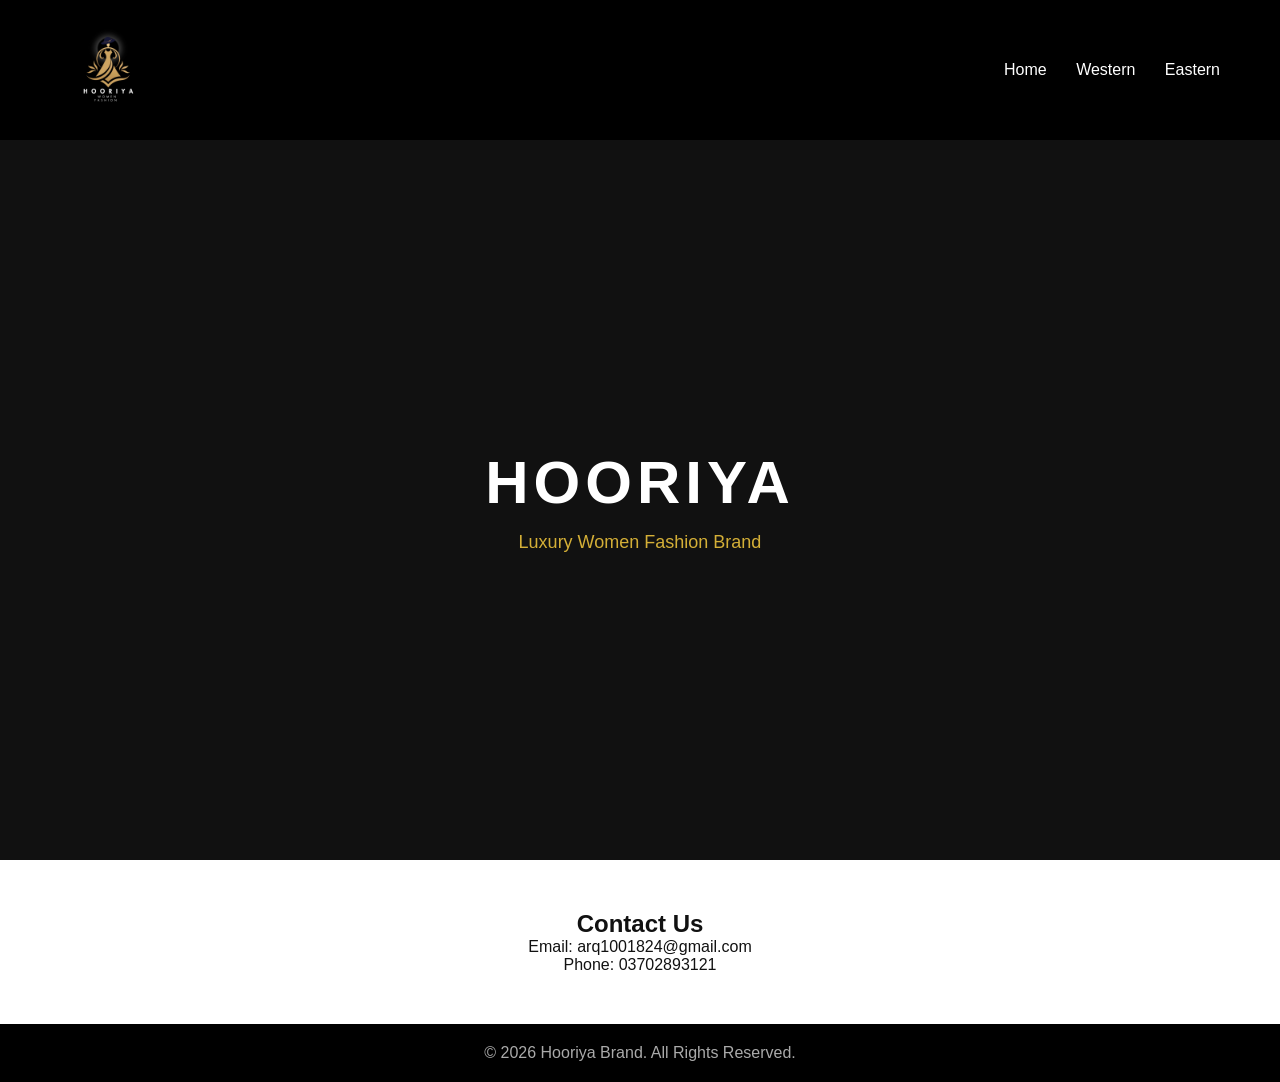
<file: index.html>
<!DOCTYPE html>
<html lang="en">
<head>
<meta charset="UTF-8">
<meta name="viewport" content="width=device-width, initial-scale=1.0">
<title>Hooriya | Luxury Women Fashion</title>
<link rel="stylesheet" href="style.css">
</head>
<body>

<header>
    <img src="logo.png" class="logo" alt="Hooriya Logo">
    <nav>
        <a href="index.html">Home</a>
        <a href="western.html">Western</a>
        <a href="eastern.html">Eastern</a>
    </nav>
</header>

<section class="hero">
    <h1>HOORIYA</h1>
    <p>Luxury Women Fashion Brand</p>
</section>

<section class="contact">
    <h2>Contact Us</h2>
    <p>Email: arq1001824@gmail.com</p>
    <p>Phone: 03702893121</p>
</section>

<footer>
    <p>© 2026 Hooriya Brand. All Rights Reserved.</p>
</footer>

</body>
</html>
</file>
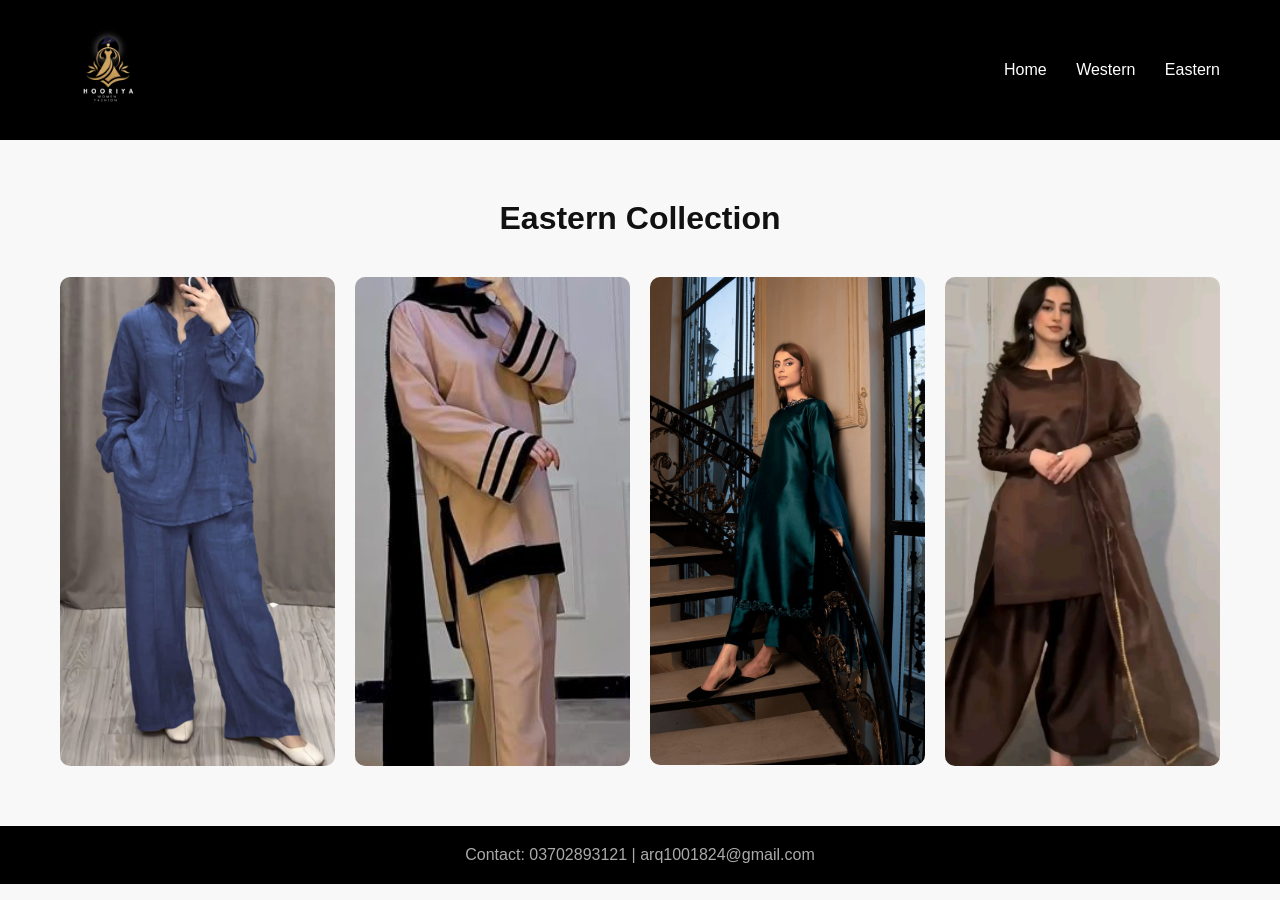
<file: eastern.html>
<!DOCTYPE html>
<html lang="en">
<head>
<meta charset="UTF-8">
<meta name="viewport" content="width=device-width, initial-scale=1.0">
<title>Eastern Collection | Hooriya</title>
<link rel="stylesheet" href="style.css">
</head>
<body>

<header>
    <img src="logo.png" class="logo" alt="Hooriya Logo">
    <nav>
        <a href="index.html">Home</a>
        <a href="western.html">Western</a>
        <a href="eastern.html">Eastern</a>
    </nav>
</header>

<section class="collection">
    <h2>Eastern Collection</h2>
    <div class="gallery">
        <img src="eastern1.jpg" alt="Eastern Dress 1">
        <img src="eastern2.jpg" alt="Eastern Dress 2">
        <img src="eastern3.jpg" alt="Eastern Dress 3">
        <img src="eastern4.jpg" alt="Eastern Dress 4">
    </div>
</section>

<footer>
    <p>Contact: 03702893121 | arq1001824@gmail.com</p>
</footer>

</body>
</html>
</file>
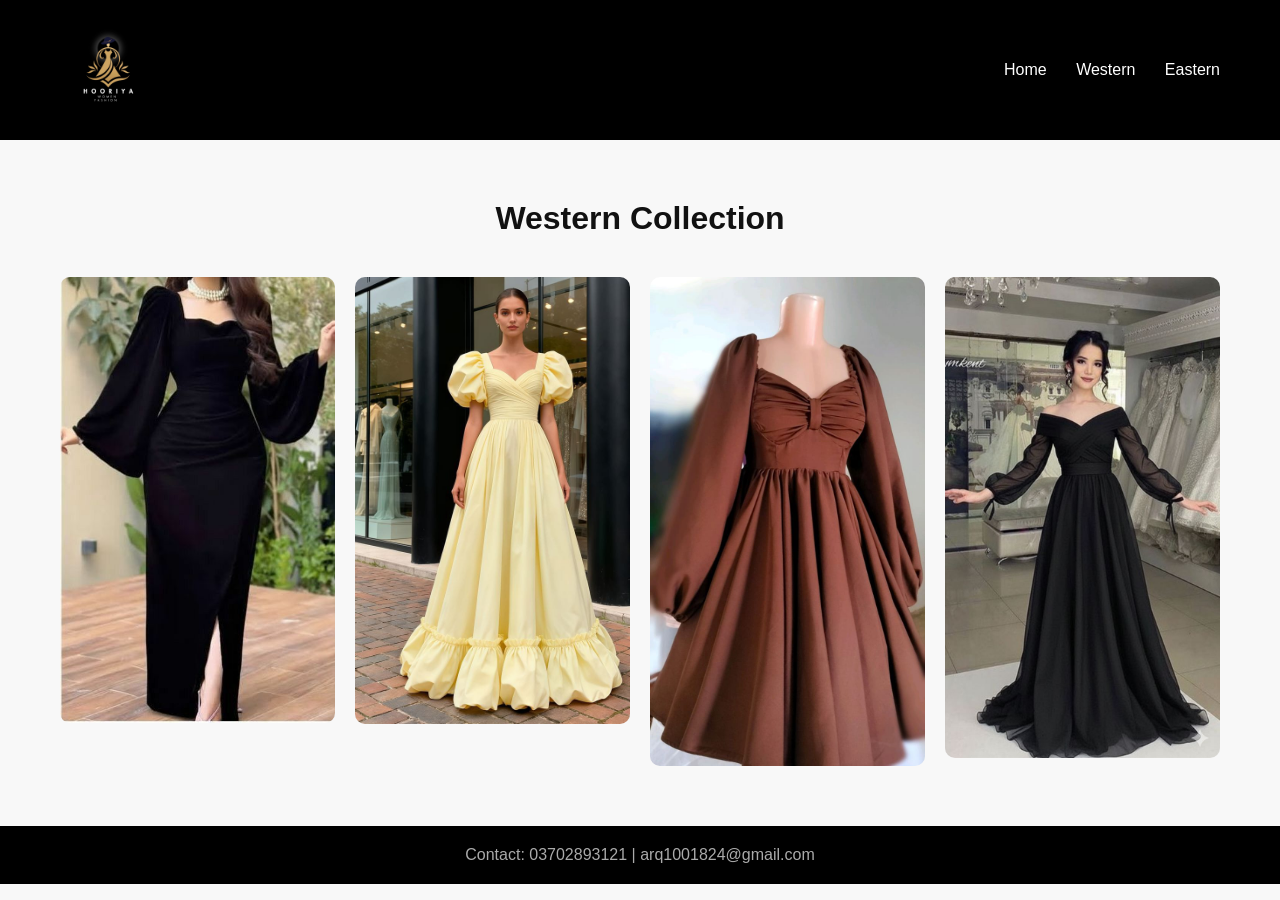
<file: western.html>
<!DOCTYPE html>
<html lang="en">
<head>
<meta charset="UTF-8">
<meta name="viewport" content="width=device-width, initial-scale=1.0">
<title>Western Collection | Hooriya</title>
<link rel="stylesheet" href="style.css">
</head>
<body>

<header>
    <img src="logo.png" class="logo" alt="Hooriya Logo">
    <nav>
        <a href="index.html">Home</a>
        <a href="western.html">Western</a>
        <a href="eastern.html">Eastern</a>
    </nav>
</header>

<section class="collection">
    <h2>Western Collection</h2>
    <div class="gallery">
        <img src="western1.jpg" alt="Western Dress 1">
        <img src="western2.jpg" alt="Western Dress 2">
        <img src="western3.jpg" alt="Western Dress 3">
        <img src="western4.jpg" alt="Western Dress 4">
    </div>
</section>

<footer>
    <p>Contact: 03702893121 | arq1001824@gmail.com</p>
</footer>

</body>
</html>
</file>
<file: style.css>
*{
    margin:0;
    padding:0;
    box-sizing:border-box;
}

body{
    font-family: 'Segoe UI', sans-serif;
    background:#f8f8f8;
    color:#111;
}

header{
    display:flex;
    justify-content:space-between;
    align-items:center;
    padding:20px 60px;
    background:#000;
}

.logo{
    width:100px;
}

nav a{
    color:#fff;
    text-decoration:none;
    margin-left:25px;
    font-weight:500;
    transition:0.3s;
}

nav a:hover{
    color:#d4af37;
}

.hero{
    height:80vh;
    background:#111;
    color:#fff;
    display:flex;
    flex-direction:column;
    justify-content:center;
    align-items:center;
    text-align:center;
}

.hero h1{
    font-size:60px;
    letter-spacing:5px;
}

.hero p{
    margin-top:15px;
    font-size:18px;
    color:#d4af37;
}

.collection{
    padding:60px;
    text-align:center;
}

.collection h2{
    margin-bottom:40px;
    font-size:32px;
}

.gallery{
    display:grid;
    grid-template-columns:repeat(auto-fit, minmax(250px,1fr));
    gap:20px;
}

.gallery img{
    width:100%;
    border-radius:10px;
    transition:0.4s;
}

.gallery img:hover{
    transform:scale(1.05);
}

.contact{
    padding:50px;
    text-align:center;
    background:#fff;
}

footer{
    background:#000;
    color:#aaa;
    text-align:center;
    padding:20px;
}
</file>
